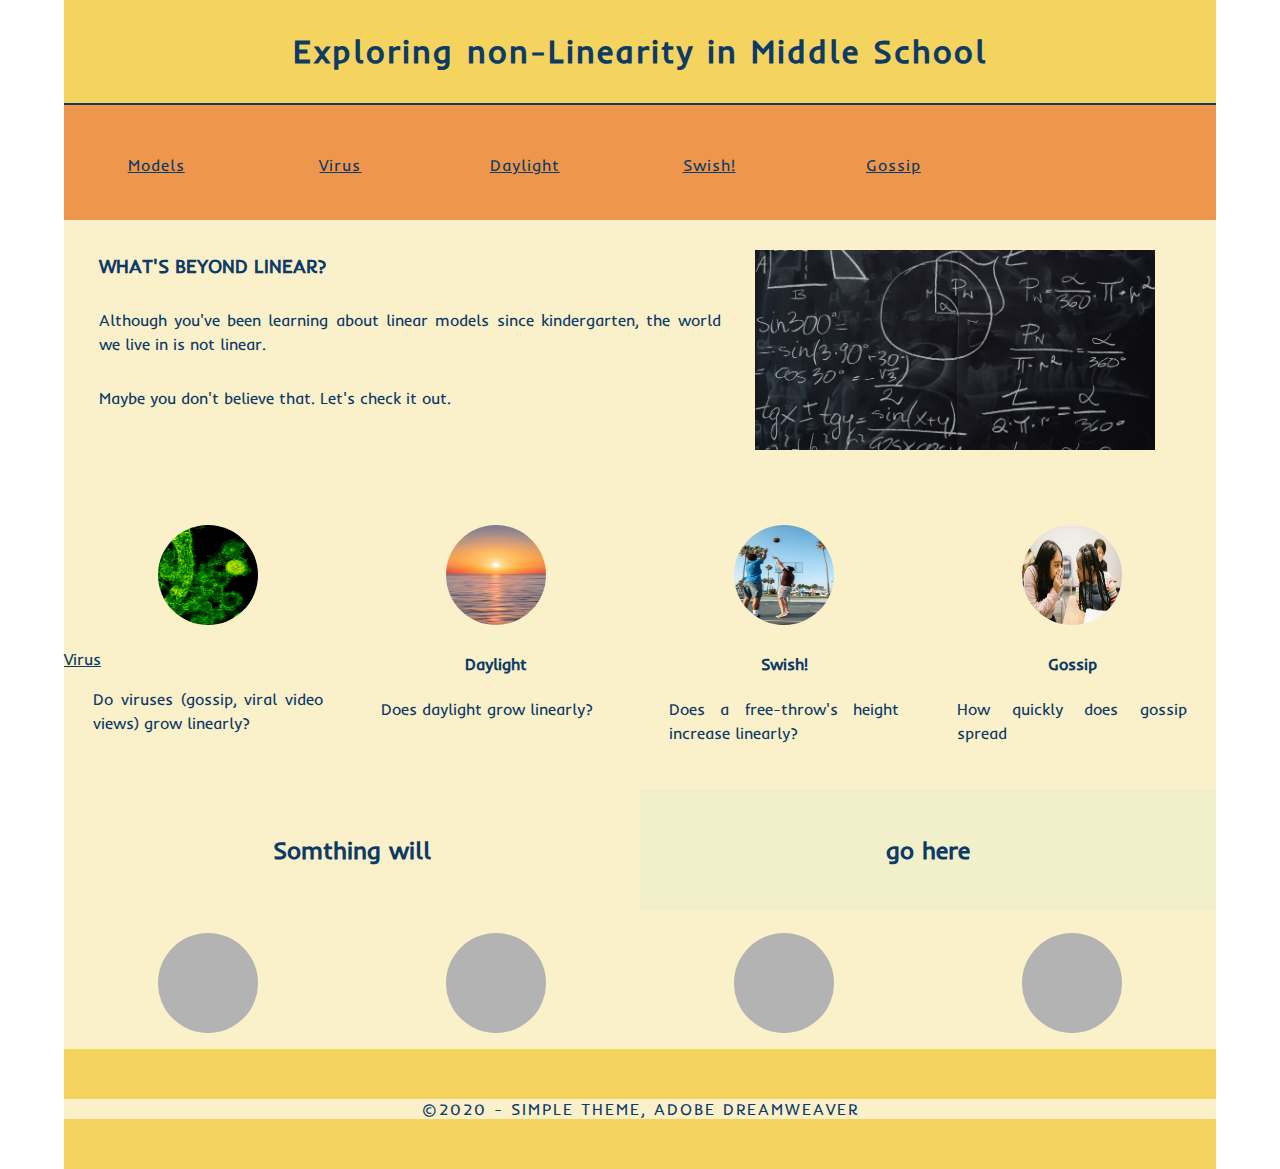
<file: index.html>
<!doctype html>
<html>
<head>
<meta charset="UTF-8">
<meta http-equiv="X-UA-Compatible" content="IE=edge">
<meta name="viewport" content="width=device-width, initial-scale=1">
<title>Non-Linear Functions</title>
<link href="BBAnonLinearityMS.css" rel="stylesheet" type="text/css">
<link rel="stylesheet" href="https://fonts.googleapis.com/css?family=Inder">
</head>
<body>
<div class="container">
  <header>
    <div class="primary_header">
      <h1 class="title"> Exploring non-Linearity in Middle School</h1>
    </div>
    <nav class="secondary_header" id="menu">
      <ul>
        <li><a href="index.html">Models</a></li>
        <li><a href="virus.html">Virus</a></li>
        <li><a href="daylight.html">Daylight</a></li>
        <li><a href="swish.html">Swish!</a></li>
        <li><a href="gossip.html">Gossip</a></li>
      </ul>
    </nav>
  </header>
  <section>
    <h2 class="noDisplay">Main Content</h2>
    <article class="left_article">
      <h3>What's beyond linear?</h3>
      <p>Although you've been learning about linear models since kindergarten, the world we live in is not linear.</p>
      <p>Maybe you don't believe that.  Let's check it out.</p>
    </article>
    <aside class="right_article">
        <img src="pexels-karolina-grabowska-6256066.jpg" alt="Photo by Katerina Holmes from Pexels / Photo by Karolina Grabowska from Pexels" width="400" height="200" class="placeholder"/>
      </aside>
  </section>
  <div class="row">
    <div class="columns">
      <p class="thumbnail_align">
          <img src="pexels-cdc-3992943.jpg" alt="Photo by CDC from Pexels" class="thumbnail"/> </p>
      <a href="virus.html">Virus</a>
      <p>Do viruses (gossip, viral video views) grow linearly?</p>
    </div>
    <div class="columns">
      <p class="thumbnail_align">
          <img src="pexels-abdullah-ghatasheh-1631678.jpg" alt="Photo by Abdullah Ghatasheh from Pexels" class="thumbnail"/>
        </p>
      <h4>Daylight</h4>
      <p>Does daylight grow linearly?</p>
    </div>
    <div class="columns">
      <p class="thumbnail_align">
          <img src="pexels-rodnae-productions-5837020.jpg" alt="Photo by RODNAE Productions from Pexels" class="thumbnail"/>
        </p>
      <h4>Swish!</h4>
      <p>Does a free-throw's height increase linearly?</p>
    </div>
    <div class="columns">
      <p class="thumbnail_align">
          <img src="pexels-photo-6936406.jpeg" alt="Photo by RODNAE Productions from Pexels" class="thumbnail"/> </p>
      <h4>Gossip</h4>
      <p>How quickly does gossip spread</p>
        <!-- Does a virus decay linearly once a vaccine is developed? -->
    </div>
  </div>
  <div class="row blockDisplay">
    <div class="column_half left_half">
      <h2 class="column_title">Somthing will</h2>
    </div>
    <div class="column_half right_half">
      <h2 class="column_title">go here</h2>
    </div>
  </div>
  <div class="social">
    <p class="social_icon">
        <img src="bkg_06.jpg" width="100" alt="" class="thumbnail"/></p>
    <p class="social_icon">
        <img src="bkg_06.jpg" width="100" alt="" class="thumbnail"/></p>
    <p class="social_icon">
        <img src="bkg_06.jpg" width="100" alt="" class="thumbnail"/></p>
    <p class="social_icon">
        <img src="bkg_06.jpg" width="100" alt="" class="thumbnail"/></p>
  </div>
  <footer class="secondary_header footer">
    <div class="copyright">&copy;2020 - <strong>SIMPLE Theme, Adobe DreamWeaver</strong></div>
  </footer>
</div>
</body>
</html>
</file>
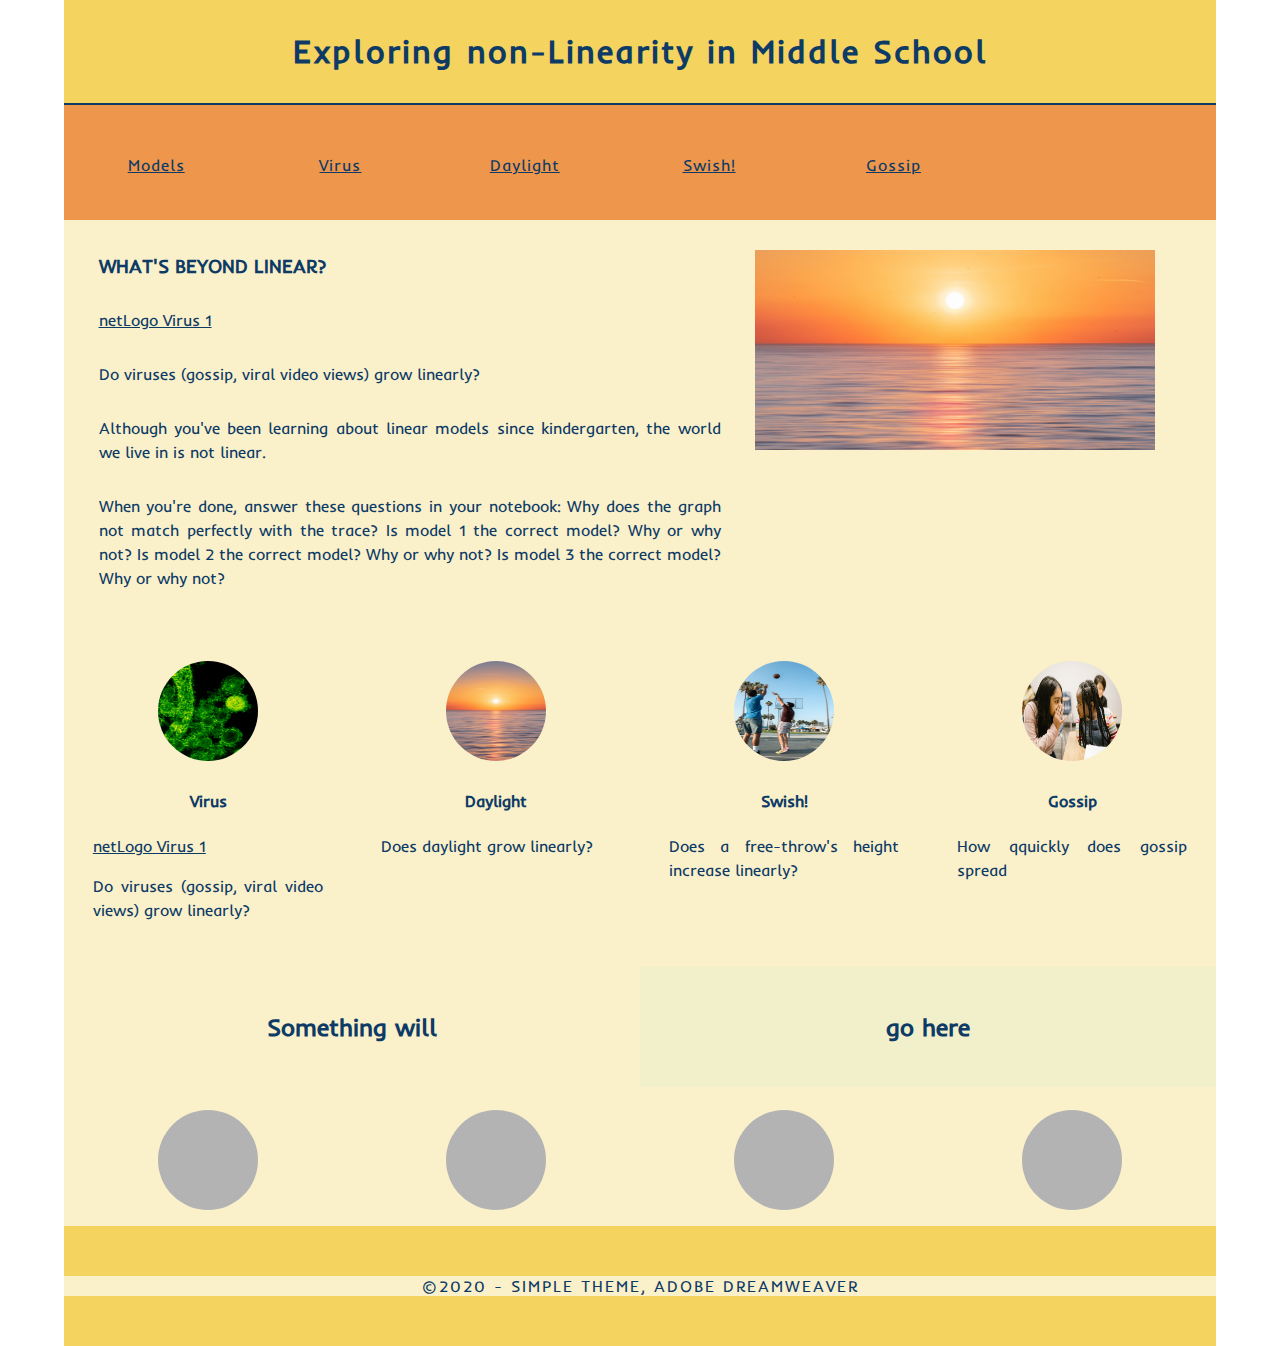
<file: daylight.html>
<!doctype html>
<html>
<head>
<meta charset="UTF-8">
<meta http-equiv="X-UA-Compatible" content="IE=edge">
<meta name="viewport" content="width=device-width, initial-scale=1">
<title>Non-Linear Functions</title>
<link href="BBAnonLinearityMS.css" rel="stylesheet" type="text/css">
<link rel="stylesheet" href="https://fonts.googleapis.com/css?family=Inder">
</head>
<body>
<div class="container">
  <header>
    <div class="primary_header">
      <h1 class="title"> Exploring non-Linearity in Middle School</h1>
    </div>
    <nav class="secondary_header" id="menu">
      <ul>
        <li><a href="index.html">Models</a></li>
        <li><a href="virus.html">Virus</a></li>
        <li><a href="daylight.html">Daylight</a></li>
        <li><a href="swish.html">Swish!</a></li>
        <li><a href="gossip.html">Gossip</a></li>
      </ul>
    </nav>
  </header>
  <section>
    <h2 class="noDisplay">Main Content</h2>
    <article class="left_article">
      <h3>What's beyond linear?</h3>
      <p>
          <a href="http://modelingcommons.org/browse/one_model/6713">
              netLogo Virus 1</a>  <!--http://modelingcommons.org/browse/one_model/6713?embedded=true -->
        <!-- I want my iframe here...
 <iframe src="http://modelingcommons.org/browse/one_model/6713?embedded=true" />-->
            </p>
        <p>
          Do viruses (gossip, viral video views) grow linearly?
        </p>
        <p>Although you've been learning about linear models since kindergarten, the world we live in is not linear.
        </p>
        <p>
            When you're done, answer these questions in your notebook:
        Why does the graph not match perfectly with the trace?
        Is model 1 the correct model?  Why or why not?
        Is model 2 the correct model?  Why or why not?
        Is model 3 the correct model?  Why or why not?
        </p>
    </article>
    <aside class="right_article"><img src="pexels-abdullah-ghatasheh-1631678.jpg" alt="Photo by RODNAE Productions from Pexels" width="400" height="200" class="placeholder"/> </aside>
  </section>
  <div class="row">
    <div class="columns">
      <p class="thumbnail_align"> <img src="pexels-cdc-3992943.jpg" alt="Photo by CDC from Pexels
" class="thumbnail"/> </p>
      <h4>Virus</h4>
        <p>
           <a href="http://modelingcommons.org/browse/one_model/6713">
              netLogo Virus 1</a>  <!--http://modelingcommons.org/browse/one_model/6713?embedded=true -->
        <!-- I want my iframe here...
 <iframe src="http://modelingcommons.org/browse/one_model/6713?embedded=true" />-->
            </p>
      <p>Do viruses (gossip, viral video views) grow linearly?</p>
    </div>
    <div class="columns">
      <p class="thumbnail_align"> <img src="pexels-abdullah-ghatasheh-1631678.jpg" alt="Photo by Abdullah Ghatasheh from Pexels
" class="thumbnail"/> </p>
      <h4>Daylight</h4>
      <p>Does daylight grow linearly?</p>
    </div>
    <div class="columns">
      <p class="thumbnail_align"> <img src="pexels-rodnae-productions-5837020.jpg" alt="Photo by RODNAE Productions from Pexels" class="thumbnail"/> </p>
      <h4>Swish!</h4>
      <p>Does a free-throw's height increase linearly?</p>
    </div>
    <div class="columns">
      <p class="thumbnail_align"> <img src="pexels-photo-6936406.jpeg" alt="Photo by RODNAE Productions from Pexels
" class="thumbnail"/> </p>
      <h4>Gossip</h4>
      <p>How qquickly does gossip spread</p>
        <!-- Does a virus decay linearly once a vaccine is developed? -->
    </div>
  </div>
  <div class="row blockDisplay">
    <div class="column_half left_half">
      <h2 class="column_title">Something will</h2>
    </div>
    <div class="column_half right_half">
      <h2 class="column_title">go here</h2>
    </div>
  </div>
  <div class="social">
    <p class="social_icon"><img src="bkg_06.jpg" width="100" alt="" class="thumbnail"/></p>
    <p class="social_icon"><img src="bkg_06.jpg" width="100" alt="" class="thumbnail"/></p>
    <p class="social_icon"><img src="bkg_06.jpg" width="100" alt="" class="thumbnail"/></p>
    <p class="social_icon"><img src="bkg_06.jpg" width="100" alt="" class="thumbnail"/></p>
  </div>
  <footer class="secondary_header footer">
    <div class="copyright">&copy;2020 - <strong>SIMPLE Theme, Adobe DreamWeaver</strong></div>
  </footer>
</div>
</body>
</html>
</file>
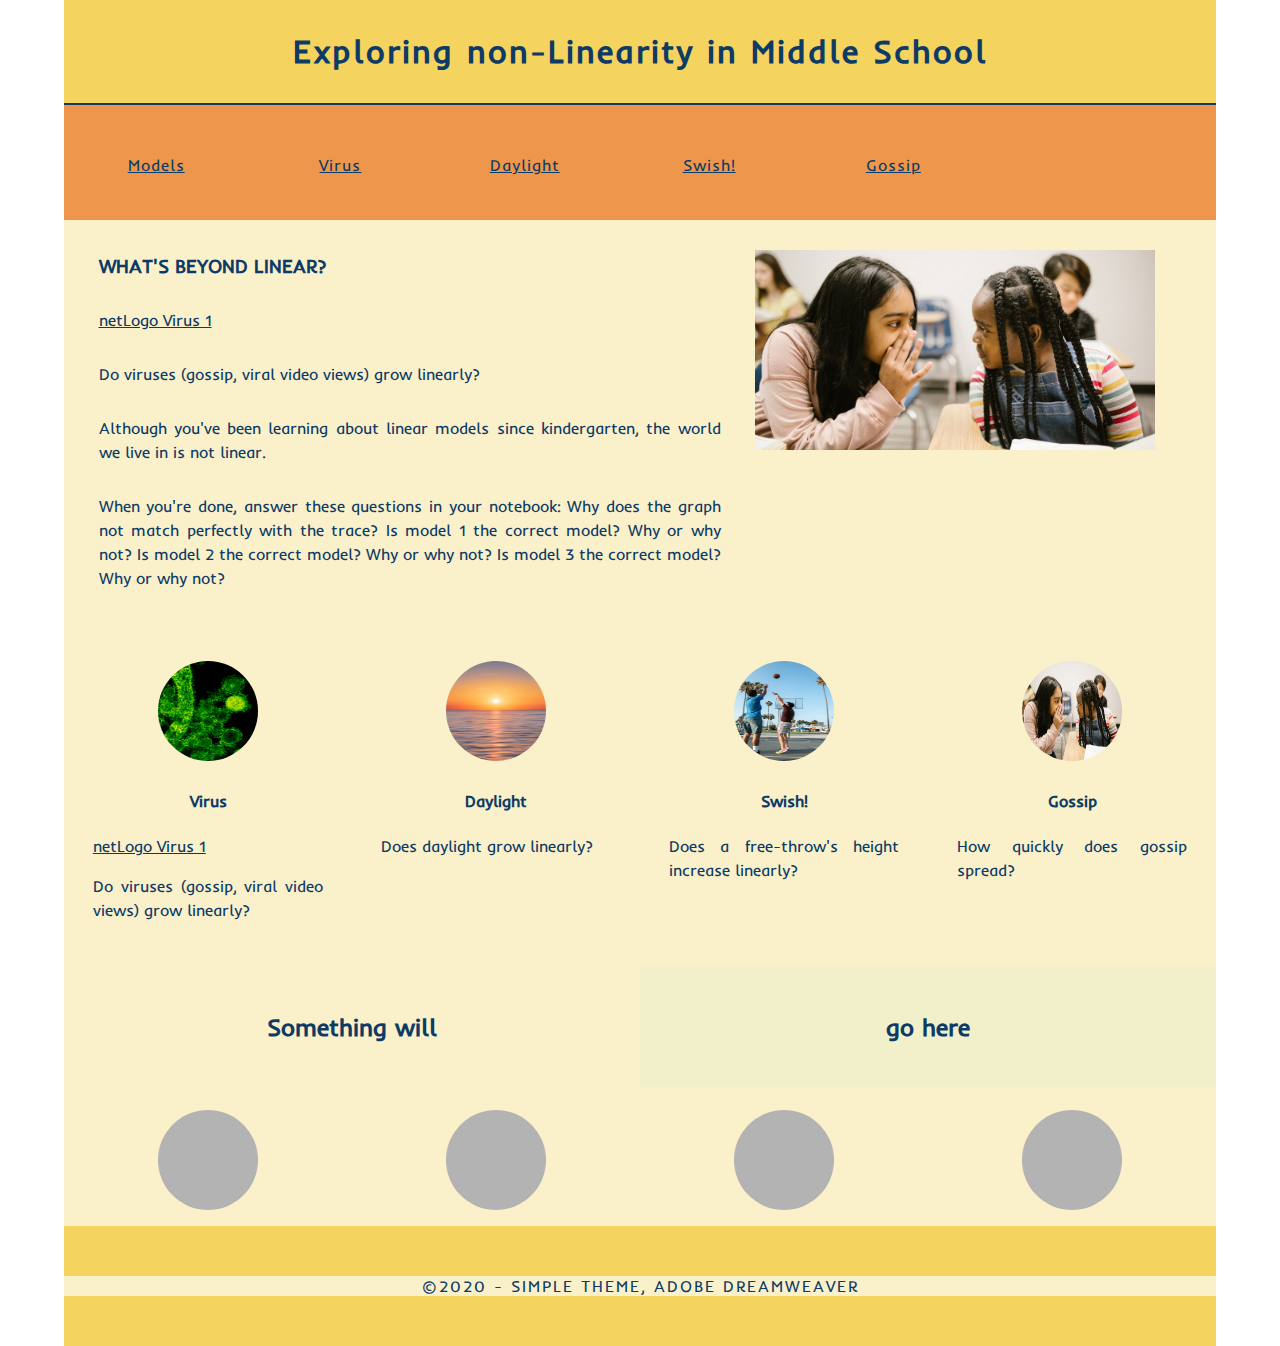
<file: gossip.html>
<!doctype html>
<html>
<head>
<meta charset="UTF-8">
<meta http-equiv="X-UA-Compatible" content="IE=edge">
<meta name="viewport" content="width=device-width, initial-scale=1">
<title>Non-Linear Functions</title>
<link href="BBAnonLinearityMS.css" rel="stylesheet" type="text/css">
<link rel="stylesheet" href="https://fonts.googleapis.com/css?family=Inder">
</head>
<body>
<div class="container">
  <header>
    <div class="primary_header">
      <h1 class="title"> Exploring non-Linearity in Middle School</h1>
    </div>
    <nav class="secondary_header" id="menu">
      <ul>
        <li><a href="index.html">Models</a></li>
        <li><a href="virus.html">Virus</a></li>
        <li><a href="daylight.html">Daylight</a></li>
        <li><a href="swish.html">Swish!</a></li>
        <li><a href="gossip.html">Gossip</a></li>
      </ul>
    </nav>
  </header>
  <section>
    <h2 class="noDisplay">Main Content</h2>
    <article class="left_article">
      <h3>What's beyond linear?</h3>
      <p>
          <a href="http://modelingcommons.org/browse/one_model/6713">
              netLogo Virus 1</a>  <!--http://modelingcommons.org/browse/one_model/6713?embedded=true -->
        <!-- I want my iframe here...
 <iframe src="http://modelingcommons.org/browse/one_model/6713?embedded=true" />-->
            </p>
      <p>
          Do viruses (gossip, viral video views) grow linearly?
        </p>
        <p>
            Although you've been learning about linear models since kindergarten, the world we live in is not linear.
        </p>
        <p>
            When you're done, answer these questions in your notebook:
        Why does the graph not match perfectly with the trace?
        Is model 1 the correct model?  Why or why not?
        Is model 2 the correct model?  Why or why not?
        Is model 3 the correct model?  Why or why not?
        </p>
    </article>
    <aside class="right_article"><img src="pexels-photo-6936406.jpeg" alt="Photo by RODNAE Productions from Pexels" width="400" height="200" class="placeholder"/>
        </aside>
  </section>
  <div class="row">
    <div class="columns">
      <p class="thumbnail_align"> <img src="pexels-cdc-3992943.jpg" alt="Photo by CDC from Pexels
" class="thumbnail"/> </p>
      <h4>Virus</h4>
        <p>
           <a href="http://modelingcommons.org/browse/one_model/6713">
              netLogo Virus 1</a>  <!--http://modelingcommons.org/browse/one_model/6713?embedded=true -->
        <!-- I want my iframe here...
 <iframe src="http://modelingcommons.org/browse/one_model/6713?embedded=true" />-->
            </p>
      <p>Do viruses (gossip, viral video views) grow linearly?</p>
    </div>
    <div class="columns">
      <p class="thumbnail_align"> <img src="pexels-abdullah-ghatasheh-1631678.jpg" alt="Photo by Abdullah Ghatasheh from Pexels
" class="thumbnail"/> </p>
      <h4>Daylight</h4>
      <p>Does daylight grow linearly?</p>
    </div>
    <div class="columns">
      <p class="thumbnail_align"> <img src="pexels-rodnae-productions-5837020.jpg" alt="Photo by RODNAE Productions from Pexels" class="thumbnail"/> </p>
      <h4>Swish!</h4>
      <p>Does a free-throw's height increase linearly?</p>
    </div>
    <div class="columns">
      <p class="thumbnail_align"> <img src="pexels-photo-6936406.jpeg" alt="Photo by RODNAE Productions from Pexels
" class="thumbnail"/> </p>
      <h4>Gossip</h4>
      <p>How quickly does gossip spread?</p>
        <!-- Does a virus decay linearly once a vaccine is developed? -->
    </div>
  </div>
  <div class="row blockDisplay">
    <div class="column_half left_half">
      <h2 class="column_title">Something will</h2>
    </div>
    <div class="column_half right_half">
      <h2 class="column_title">go here</h2>
    </div>
  </div>
  <div class="social">
    <p class="social_icon"><img src="bkg_06.jpg" width="100" alt="" class="thumbnail"/></p>
    <p class="social_icon"><img src="bkg_06.jpg" width="100" alt="" class="thumbnail"/></p>
    <p class="social_icon"><img src="bkg_06.jpg" width="100" alt="" class="thumbnail"/></p>
    <p class="social_icon"><img src="bkg_06.jpg" width="100" alt="" class="thumbnail"/></p>
  </div>
  <footer class="secondary_header footer">
    <div class="copyright">&copy;2020 - <strong>SIMPLE Theme, Adobe DreamWeaver</strong></div>
  </footer>
</div>
</body>
</html>
</file>
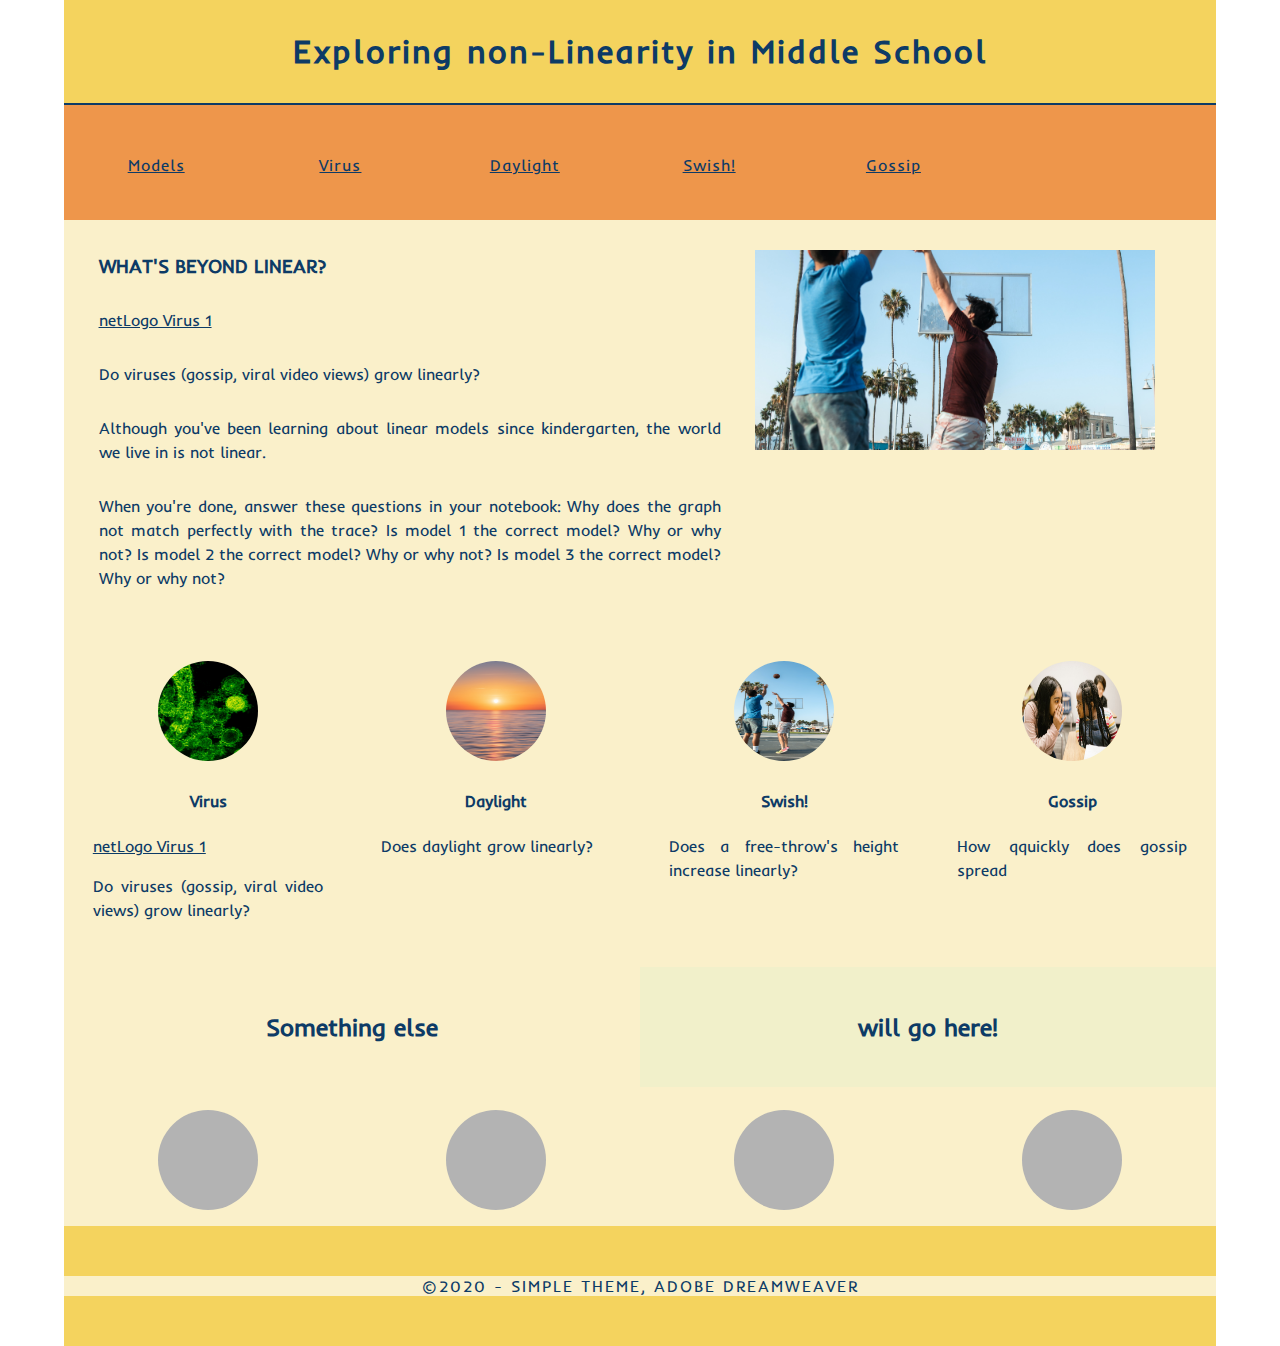
<file: swish.html>
<!doctype html>
<html>
<head>
<meta charset="UTF-8">
<meta http-equiv="X-UA-Compatible" content="IE=edge">
<meta name="viewport" content="width=device-width, initial-scale=1">
<title>Non-Linear Functions</title>
<link href="BBAnonLinearityMS.css" rel="stylesheet" type="text/css">
<link rel="stylesheet" href="https://fonts.googleapis.com/css?family=Inder">
</head>
<body>
<div class="container">
  <header>
    <div class="primary_header">
      <h1 class="title"> Exploring non-Linearity in Middle School</h1>
    </div>
    <nav class="secondary_header" id="menu">
      <ul>
        <li><a href="index.html">Models</a></li>
        <li><a href="virus.html">Virus</a></li>
        <li><a href="daylight.html">Daylight</a></li>
        <li><a href="swish.html">Swish!</a></li>
        <li><a href="gossip.html">Gossip</a></li>
      </ul>
    </nav>
  </header>
  <section>
    <h2 class="noDisplay">Main Content</h2>
    <article class="left_article">
      <h3>What's beyond linear?</h3>
      <p>
          <a href="http://modelingcommons.org/browse/one_model/6713">
              netLogo Virus 1</a>  <!--http://modelingcommons.org/browse/one_model/6713?embedded=true -->
        <!-- I want my iframe here...
 <iframe src="http://modelingcommons.org/browse/one_model/6713?embedded=true" />-->
            </p>
      <p>
          Do viruses (gossip, viral video views) grow linearly?
        </p>
        <p>
            Although you've been learning about linear models since kindergarten, the world we live in is not linear.
        </p>
        <p>
            When you're done, answer these questions in your notebook:
        Why does the graph not match perfectly with the trace?
        Is model 1 the correct model?  Why or why not?
        Is model 2 the correct model?  Why or why not?
        Is model 3 the correct model?  Why or why not?
        </p>
    </article>
    <aside class="right_article"><img src="pexels-rodnae-productions-5837020.jpg" alt="Photo by RODNAE Productions from Pexels" width="400" height="200" class="placeholder"/> </aside>
  </section>
  <div class="row">
    <div class="columns">
      <p class="thumbnail_align"> <img src="pexels-cdc-3992943.jpg" alt="Photo by CDC from Pexels
" class="thumbnail"/> </p>
      <h4>Virus</h4>
        <p>
           <a href="http://modelingcommons.org/browse/one_model/6713">
              netLogo Virus 1</a>  <!--http://modelingcommons.org/browse/one_model/6713?embedded=true -->
        <!-- I want my iframe here...
 <iframe src="http://modelingcommons.org/browse/one_model/6713?embedded=true" />-->
            </p>
      <p>Do viruses (gossip, viral video views) grow linearly?</p>
    </div>
    <div class="columns">
      <p class="thumbnail_align"> <img src="pexels-abdullah-ghatasheh-1631678.jpg" alt="Photo by Abdullah Ghatasheh from Pexels
" class="thumbnail"/> </p>
      <h4>Daylight</h4>
      <p>Does daylight grow linearly?</p>
    </div>
    <div class="columns">
      <p class="thumbnail_align"> <img src="pexels-rodnae-productions-5837020.jpg" alt="Photo by RODNAE Productions from Pexels" class="thumbnail"/> </p>
      <h4>Swish!</h4>
      <p>Does a free-throw's height increase linearly?</p>
    </div>
    <div class="columns">
      <p class="thumbnail_align"> <img src="pexels-photo-6936406.jpeg" alt="Photo by RODNAE Productions from Pexels
" class="thumbnail"/> </p>
      <h4>Gossip</h4>
      <p>How qquickly does gossip spread</p>
        <!-- Does a virus decay linearly once a vaccine is developed? -->
    </div>
  </div>
  <div class="row blockDisplay">
    <div class="column_half left_half">
      <h2 class="column_title">Something else</h2>
    </div>
    <div class="column_half right_half">
      <h2 class="column_title">will go here!</h2>
    </div>
  </div>
  <div class="social">
    <p class="social_icon"><img src="bkg_06.jpg" width="100" alt="" class="thumbnail"/></p>
    <p class="social_icon"><img src="bkg_06.jpg" width="100" alt="" class="thumbnail"/></p>
    <p class="social_icon"><img src="bkg_06.jpg" width="100" alt="" class="thumbnail"/></p>
    <p class="social_icon"><img src="bkg_06.jpg" width="100" alt="" class="thumbnail"/></p>
  </div>
  <footer class="secondary_header footer">
    <div class="copyright">&copy;2020 - <strong>SIMPLE Theme, Adobe DreamWeaver</strong></div>
  </footer>
</div>
</body>
</html>
</file>
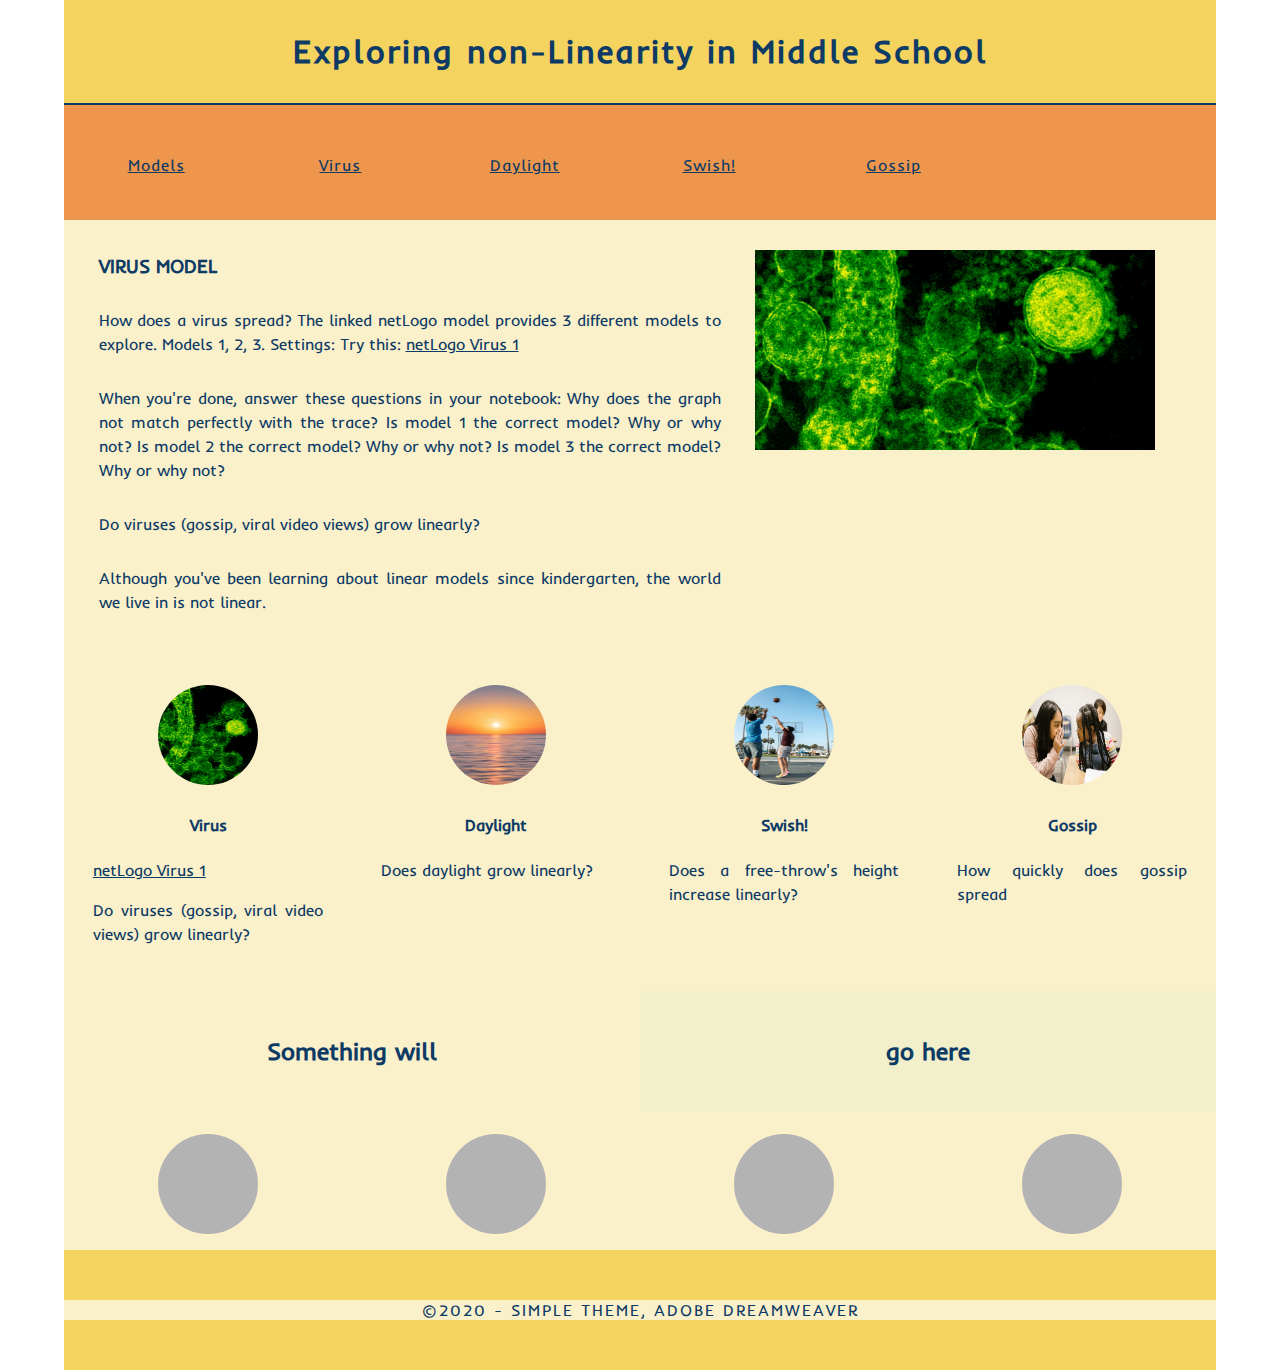
<file: virus.html>
<!doctype html>
<html>
<head>
<meta charset="UTF-8">
<meta http-equiv="X-UA-Compatible" content="IE=edge">
<meta name="viewport" content="width=device-width, initial-scale=1">
<title>Non-Linear Functions</title>
<link href="BBAnonLinearityMS.css" rel="stylesheet" type="text/css">
<link rel="stylesheet" href="https://fonts.googleapis.com/css?family=Inder">
</head>
<body>
<div class="container">
  <header>
    <div class="primary_header">
      <h1 class="title"> Exploring non-Linearity in Middle School</h1>
    </div>
    <nav class="secondary_header" id="menu">
      <ul>
        <li><a href="index.html">Models</a></li>
        <li><a href="virus.html">Virus</a></li>
        <li><a href="daylight.html">Daylight</a></li>
        <li><a href="swish.html">Swish!</a></li>
        <li><a href="gossip.html">Gossip</a></li>
      </ul>
    </nav>
  </header>
  <section>
    <h2 class="noDisplay">Main Content</h2>
    <article class="left_article">
      <h3>Virus Model</h3>
      <p>
          How does a virus spread?  The linked netLogo model provides 3 different models to explore.  Models 1, 2, 3.
          
          Settings:
          Try this:
          <a href="http://modelingcommons.org/browse/one_model/6713">
              netLogo Virus 1</a>  <!--http://modelingcommons.org/browse/one_model/6713?embedded=true -->
        <!-- I want my iframe here...
 <iframe src="http://modelingcommons.org/browse/one_model/6713?embedded=true" />-->
            </p>
        <p>When you're done, answer these questions in your notebook:
        Why does the graph not match perfectly with the trace?
        Is model 1 the correct model?  Why or why not?
        Is model 2 the correct model?  Why or why not?
        Is model 3 the correct model?  Why or why not?</p>
      <p>Do viruses (gossip, viral video views) grow linearly?</p><p>Although you've been learning about linear models since kindergarten, the world we live in is not linear.</p>
    </article>
    <aside class="right_article"><img src="pexels-cdc-3992943.jpg" alt="Photo by CDC from Pexels
" width="400" height="200" class="placeholder"/> </aside>
  </section>
  <div class="row">
    <div class="columns">
      <p class="thumbnail_align"> <img src="pexels-cdc-3992943.jpg" alt="Photo by CDC from Pexels
" class="thumbnail"/> </p>
      <h4>Virus</h4>
        <p>
           <a href="http://modelingcommons.org/browse/one_model/6713">
              netLogo Virus 1</a>  <!--http://modelingcommons.org/browse/one_model/6713?embedded=true -->
        <!-- I want my iframe here...
 <iframe src="http://modelingcommons.org/browse/one_model/6713?embedded=true" />-->
            </p>
      <p>Do viruses (gossip, viral video views) grow linearly?</p>
    </div>
    <div class="columns">
      <p class="thumbnail_align"> <img src="pexels-abdullah-ghatasheh-1631678.jpg" alt="Photo by Abdullah Ghatasheh from Pexels
" class="thumbnail"/> </p>
      <h4>Daylight</h4>
      <p>Does daylight grow linearly?</p>
    </div>
    <div class="columns">
      <p class="thumbnail_align"> <img src="pexels-rodnae-productions-5837020.jpg" alt="Photo by RODNAE Productions from Pexels" class="thumbnail"/> </p>
      <h4>Swish!</h4>
      <p>Does a free-throw's height increase linearly?</p>
    </div>
    <div class="columns">
      <p class="thumbnail_align"> <img src="pexels-photo-6936406.jpeg" alt="Photo by RODNAE Productions from Pexels
" class="thumbnail"/> </p>
      <h4>Gossip</h4>
      <p>How quickly does gossip spread</p>
        <!-- Does a virus decay linearly once a vaccine is developed? -->
    </div>
  </div>
  <div class="row blockDisplay">
    <div class="column_half left_half">
      <h2 class="column_title">Something will</h2>
    </div>
    <div class="column_half right_half">
      <h2 class="column_title">go here</h2>
    </div>
  </div>
  <div class="social">
    <p class="social_icon"><img src="bkg_06.jpg" width="100" alt="" class="thumbnail"/></p>
    <p class="social_icon"><img src="bkg_06.jpg" width="100" alt="" class="thumbnail"/></p>
    <p class="social_icon"><img src="bkg_06.jpg" width="100" alt="" class="thumbnail"/></p>
    <p class="social_icon"><img src="bkg_06.jpg" width="100" alt="" class="thumbnail"/></p>
  </div>
  <footer class="secondary_header footer">
    <div class="copyright">&copy;2020 - <strong>SIMPLE Theme, Adobe DreamWeaver</strong></div>
  </footer>
</div>
</body>
</html>
</file>
<file: BBAnonLinearityMS.css>
@charset "UTF-8";
.container {
	background-color: #FAF0CA;
	width: 90%;
	margin-left: auto;
	margin-right: auto;
	border-bottom-width: 0px;
	padding-left: 0px;
	padding-top: 0px;
	padding-right: 0px;
	padding-bottom: 0px;
}
.row {
	width: 100%;
	margin-top: 0px;
	margin-right: 0px;
	margin-bottom: 0px;
	margin-left: 0px;
	padding-top: 0px;
	padding-right: 0px;
	padding-bottom: 0px;
	padding-left: 0px;
	display: inline-block
}
.row.blockDisplay {
	display: block;
}
.column_half {
	width: 50%;
	float: left;
	margin-top: 0px;
}
.columns {
	width: 25%;
	float: left;
	font-family:  'Inder', serif;
	color: #0D3B66;
	line-height: 24px;
	padding-top: 10px;
	padding-bottom: 10px;
	text-align: justify;
	margin-top: 15px;
	margin-bottom: 15px;
	padding-left: 0px;
	padding-right: 0px;
	margin-left: 0px;
	margin-right: 0px;
}
.row .columns p {
	padding-left: 10%;
	padding-right: 10%;
}
.container .columns h4 {
	text-align: center;
	color: #0D3B66;
}
.primary_header {
	width: 100%;
	background-color: #F4D35E;
	padding-top: 10px;
	padding-bottom: 10px;
	clear: left;
	border-bottom: 2px solid #0D3B66;
}
.secondary_header {
	width: 100%;
	padding-top: 50px;
	padding-bottom: 50px;
	background-color: #EE964B;
	clear: left;
}
.container .secondary_header ul {
	margin-top: 0%;
	margin-right: auto;
	margin-bottom: 0px;
	margin-left: auto;
	padding-top: 0px;
	padding-right: 0px;
	padding-bottom: 15px;
	padding-left: 0px;
	width: 100%;
}
.secondary_header ul li {
	list-style: none;
	float: left;
	margin-right: auto;
	margin-top: 0px;
	font-family: 'Inder', serif;
	font-weight: normal;
	color: #FAF0CA;
	letter-spacing: 1px;
	margin-left: auto;
	text-align: center;
	width: 16%;
	transition: all 0.3s linear;
}
.secondary_header ul li:hover {
	color: #F95738;
	cursor: pointer;
}
.left_article {
	background-color: #FAF0CA;
	width: 60%;
	float: left;
	font-family: 'Inder', serif;
	color: #0D3B66;
	padding-bottom: 15px;
}
.noDisplay {
	display: none;
}
.container .left_article h3 {
	padding-left: 5%;
	padding-right: 5%;
	margin-top: 5%;
	color: #0D3B66;
	font-weight: bold;
	text-transform: uppercase;
}
.container .left_article p {
	padding-left: 5%;
	padding-right: 5%;
	text-align: justify;
	line-height: 24px;
	margin-top: 30px;
	margin-bottom: 15px;
	color: #0D3B66;
}
.right_article {
	width: 40%;
	float: left;
	background-color: #FAF0CA;
}
.container .right_article ul {
	margin-top: 0px;
	margin-right: 0px;
	margin-bottom: 0px;
	margin-left: 0px;
	padding-top: 0px;
	padding-right: 0px;
	padding-bottom: 0px;
	padding-left: 0px;
}
.right_article ul li {
	font-family:  'Inder', serif;
	list-style: none;
	text-align: center;
	background-color: #FAF0CA;
	width: 90%;
	margin-left: auto;
	margin-right: auto;
	margin-top: 10px;
	margin-bottom: 10px;
	padding-top: 15px;
	padding-bottom: 15px;
	color: #0D3B66;
	font-weight: bold;
	border-radius: 0px;
	transition: all 0.3s linear;
	border-left: 5px solid #717070;
}
.right_article ul li:hover {
	background-color: #FAF0CA;
	cursor: pointer;
}
.footer {
	background-color: #F4D35E;
}
.title {
	font-weight: bold;
	font-style: normal;
	font-family:  'Inder', serif;
	text-align: center;
	color: #0D3B66;
	letter-spacing: 2px;
}
.placeholder {
    /* [disabled]max-width: 400px;
*/
	/* [disabled]max-height: 200px;
*/
    max-width: 400px;
    max-height: 200px;
    object-fit: cover;
	/*width: 100%;*/
	padding-top: 30px;
	/* [disabled]padding-left: 19px;
*/
	padding-bottom: 30px;
	height: 100%;
}
.left_half {
	background-color: #FAF0CA;
}
.container .column_half.left_half h2 {
	color: #0D3B66;
	font-family:  'Inder', serif;
	text-align: center;
}
.right_half {
	background-color: #F1F0CA;
	color: #0D3B66;
	font-family:  'Inder', serif;
	text-align: center;
	font-weight: bold;
}
.column_title {
	padding-top: 25px;
	padding-bottom: 25px;
}
.copyright {
	text-align: center;
	background-color: #FAF0CA;
	color: #0D3B66;
	text-transform: uppercase;
	font-weight: lighter;
	letter-spacing: 2px;
	border-top-width: 2px;
	font-family:  'Inder', serif;
}
body {
	margin-top: 0px;
	margin-right: 0px;
	margin-bottom: 0px;
	margin-left: 0px;
}

/* unvisited link */
a:link {
  color: #0D3B66;
}

/* visited link */
a:visited {
  color: #0D3B66;
}

/* mouse over link */
a:hover {
  color: #F95738;
}

/* selected link */
a:active {
  color: #FFFFFF;
}

@media (max-width: 320px) {
.secondary_header ul li {
	float: none;
	margin-top: 28px;
	margin-left: 0px;
	width: 100%;
}
.container .secondary_header ul {
	margin-top: 0px;
	margin-right: 0px;
	margin-bottom: 0px;
	margin-left: 0px;
	padding-top: 0px;
	padding-right: 0px;
	padding-bottom: 0px;
	padding-left: 0px;
	height: auto;
	width: 100%;
	text-align: center;
}
.secondary_header {
	margin-top: 0px;
	margin-right: 0px;
	margin-bottom: 0px;
	margin-left: 0px;
	padding-top: 1px;
	padding-bottom: 40px;
}
.left_article {
	width: 100%;
	height: auto;
}
.right_article {
	width: 100%;
	height: auto;
}
.placeholder {
	width: 100%;
	margin-top: 22PX;
	margin-right: 0px;
	margin-bottom: 22PX;
	margin-left: 0px;
	padding-top: 0px;
	padding-right: 0px;
	padding-bottom: 0px;
	padding-left: 0px;
	max-width: 400px;
	max-height: 200px;
	height: auto;
}
.columns {
	width: 100%;
	margin-top: 0px;
	margin-right: 0px;
	margin-bottom: 0px;
	margin-left: 0px;
	padding-top: 0PX;
	padding-right: 0PX;
	padding-bottom: 0PX;
	padding-left: 0PX;
}
.columns p {
	padding-left: 10px;
	padding-right: 10px;
}
.column_half.left_half {
	width: 100%;
}
.column_half.right_half {
	width: 100%;
}
.copyright {
	padding-top: 25px;
	padding-bottom: 0px;
	margin-bottom: 0px;
}
.container .left_article h3 {
	margin-top: 30px;
}
.social .social_icon img {
	width: 80%;
}
.container .secondary_header {
}
}

@media (min-width: 321px) and (max-width: 768px) {
.secondary_header ul li {
	float: none;
	margin-top: 28px;
	margin-left: 0px;
	width: 100%;
}
.container .secondary_header ul {
	margin-top: 0px;
	margin-right: 0px;
	margin-bottom: 0px;
	margin-left: 0px;
	padding-top: 0px;
	padding-right: 0px;
	padding-bottom: 0px;
	padding-left: 0px;
	height: auto;
	width: 100%;
	text-align: center;
}
.secondary_header {
	margin-top: 0px;
	margin-right: 0px;
	margin-bottom: 0px;
	margin-left: 0px;
	padding-top: 1px;
	padding-bottom: 40px;
}
.left_article {
	width: 100%;
	height: auto;
}
.right_article {
	width: 100%;
	height: auto;
	padding-bottom: 25px;
}
.placeholder {
	margin-top: 0px;
	margin-right: 0px;
	margin-bottom: 0px;
	margin-left: 0px;
	padding-top: 0px;
	padding-right: 0px;
	padding-bottom: 0px;
	padding-left: 0px;
	width: 100%;
	max-width: 100%;
	height: auto;
	max-height: 100%;
}
.columns {
	width: 100%;
	margin-top: 6px;
	margin-right: 0px;
	margin-bottom: 6px;
	margin-left: 0px;
	padding-top: 0px;
	padding-right: 0px;
	padding-bottom: 0px;
	padding-left: 0px;
}
.columns p {
	padding-left: 14px;
	padding-right: 14px;
}
.column_half.left_half {
	width: 100%;
}
.column_half.right_half {
	width: 100%;
}
}

@media (min-width: 769px) and (max-width: 1000px) {
.secondary_header {
	overflow: auto;
	padding-top: 30px;
	padding-bottom: 30px;
}
.secondary_header ul li {
	margin-top: 10px;
	margin-right: 7%;
	margin-bottom: 10px;
	margin-left: 7%;
}
.left_article {
	height: auto;
}
.right_article {
	height: auto;
	padding-bottom: 27px;
}
.placeholder {
	width: 100%;
	margin-left: 0px;
	margin-right: 0px;
	padding-left: 0px;
	padding-right: 0px;
}
.columns {
	width: 50%;
	float: left;
	padding-left: 0px;
	padding-top: 0px;
	padding-right: 0px;
	padding-bottom: 0px;
}
.container .columns p {
	padding-left: 25px;
	padding-right: 25px;
}
}

@media (min-width: 1001px) {
}
.thumbnail {
	width: 100px;
	border-radius: 200px;
	height: 100px;
	margin-left: auto;
}
.thumbnail_align {
	text-align: center;
}
.social {
	text-align: center;
	margin-right: 0px;
	margin-bottom: 0px;
	margin-left: 0px;
	width: 100%;
	background-color: #FAF0CA;
	clear: both;
	overflow: auto;
}
.social_icon {
	width: 25%;
	text-align: center;
	float: left;
	transition: all 0.3s linear;
	line-height: 0px;
	padding-top: 7px;
}
.container .social .social_icon:hover {
	cursor: pointer;
	opacity: 0.5;
}
#menu {
}
</file>
